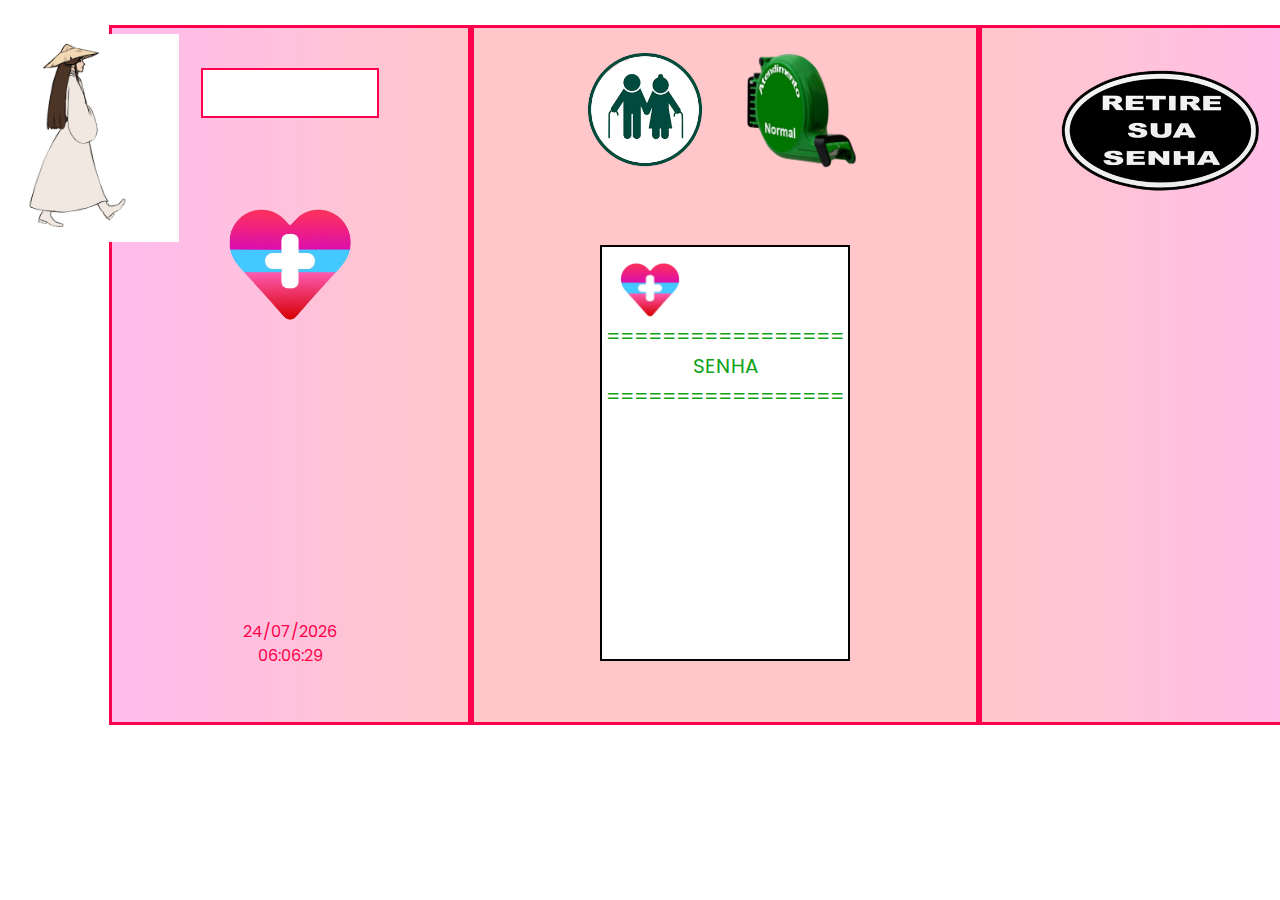
<file: index.html>
<!DOCTYPE html>
<html lang="pt-br">
<head>
    <title>Gerador de Senha</title>
    <link rel="icon" type="image/png" href="img/icon.png"/>

    <meta charset="UTF-8">
    <meta name="viewport" content="width=device-width, initial-scale=1.0">
    <link rel="stylesheet" href="https://cdn.jsdelivr.net/npm/bootstrap@4.6.2/dist/css/bootstrap.min.css">
    <link rel="stylesheet" href="css/index.css">
    <script src="js/index.js"></script>

</head>
<body onload="montaData()">

    <div class="row">
        
        <div class="result">
            <input class="mostrar" type="text" disabled id="visor">
            <div class="col">
                <img src="img/saude.png" alt="" style="margin-top: 25%; width: 40%;">

                <div class="info">
                    <div id="data"></div>
                    <div id="hora"></div>
                </div>
            </div>
        </div>  
        

        <div class="col1">
            <div class="col">
                <img src="img/idoso.png" style="width: 25%;" onclick="movimento(10)">
                <img src="img/senha.png" style="margin-left: 8%; width: 25%;" onclick="movimento(10)">
            </div>

            <div class="senha" id="papel">
                <img src="img/saude.png" alt="" style="margin-left: -150px; width: 25%;">
                <p>=================
                    SENHA
                    =================
                </p>
            </div>

        </div>
        
        <div class="col2">
            <img src="img/retirar.png" type="button" style="width: 70%; margin-top: -6%;">
        </div>

    </div>

    <img src="img/xie-lian2.gif" style="width: 203px; height: 208px; margin-left: -24px; margin-top: -1200px;">

</body>
</html>
</file>
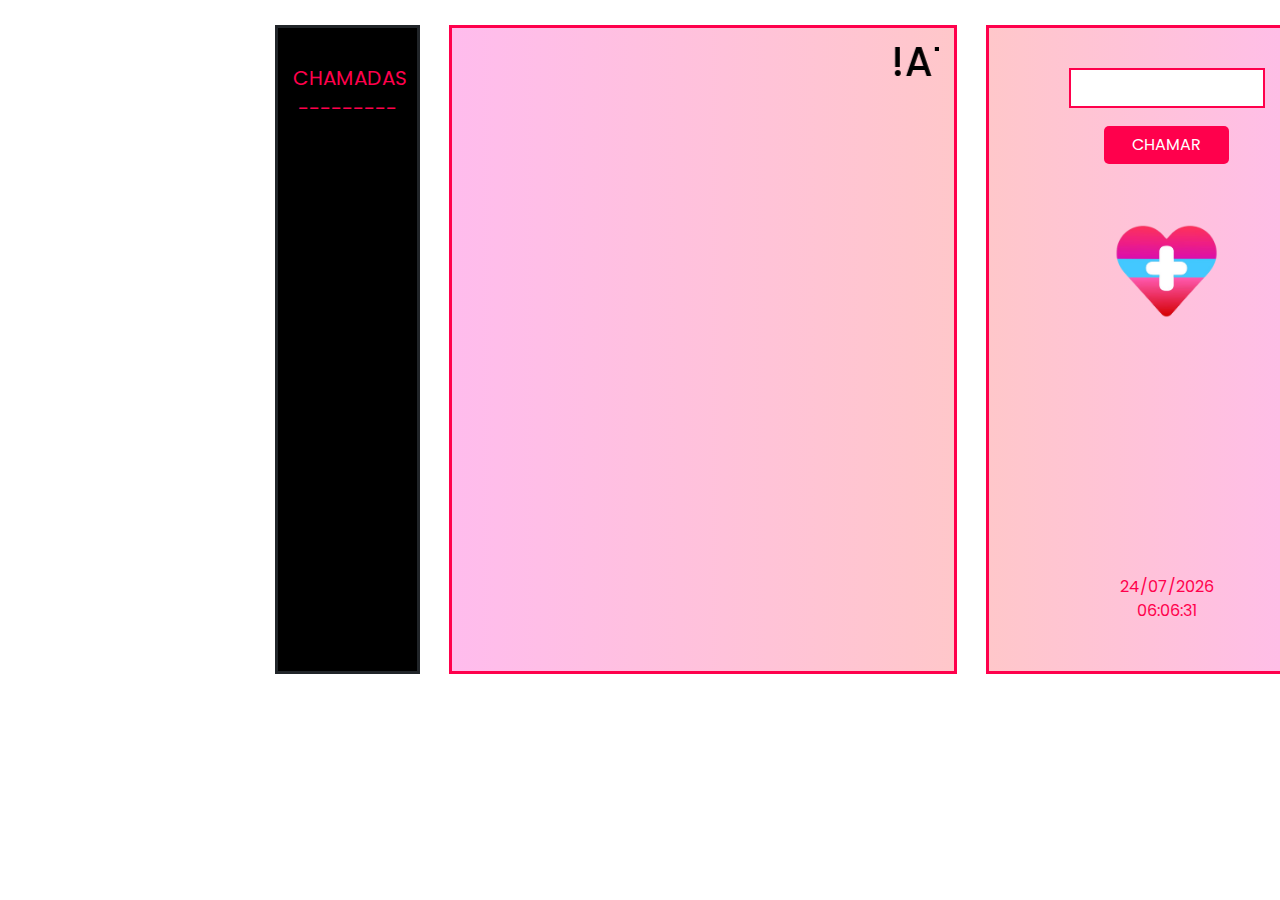
<file: guiche.html>
<!DOCTYPE html>
<html lang="pt-br">
<head>
    <title>Guiche</title>
    <link rel="icon" type="image/png" href="img/icon2.png"/>

    <meta charset="UTF-8">
    <meta name="viewport" content="width=device-width, initial-scale=1.0">
    <link rel="stylesheet" href="https://cdn.jsdelivr.net/npm/bootstrap@4.6.2/dist/css/bootstrap.min.css">
    <link rel="stylesheet" href="css/guiche.css">
    <script src="js/index.js"></script>

</head>
<body onload="montaData()">

    <div class="row">
        
        <div class="result">
            <div class="col">
                <p>
                    CHAMADAS
                    ---------
                </p>
                
            </div>            

        </div>  
        

        <div class="col1">
            <div class="col">
                <marquee>
                    <h1 style="color: black;">!ATENÇÃO! FIQUE ATENTO!</h1>
                    <img src="img/monitor.png" style="width: 110%; margin-top: 20px; justify-content: center; margin: 0 auto;">
                </marquee>
                
            </div>
        </div>
        
        <div class="col2">
            <input class="mostrar" type="text" disabled id="visor">
            <br>
            <button>CHAMAR</button>
            <br>
            <img src="img/saude.png" alt="" style="margin-top: 15%; width: 30%;">

            <div class="info">
                <div id="data"></div>
                <div id="hora"></div>
            </div>
        </div>
        
        <img src="img/xie-lian.gif" style="width: 250px; height: 250px; margin-left: 1365px; margin-top: -680px;">

    </div>

</body>
</html>
</file>
<file: css/index.css>
@import url('https://fonts.googleapis.com/css2?family=Poppins:wght@100;200;300;400;500;600&display=swap');

* {
    font-family: "Poppins", sans-serif;
}

.row{
    width: 1450px;
    height: 700px;
    text-align: center;
    justify-content: center;
    margin: 0 auto;
    margin-top: 25px;
}

img{
    margin-top: 5%;
}

.mostrar{
    width: 50%;
    height: 50px;
    font-size: 30px;
    margin-top: 40px;
    text-align: center;
    border: solid 2px;
    color: rgb(255, 0, 76);
    background-color: white;
}

.result{
    width: 25%;
    border: solid 3px;
    color: rgb(255, 0, 76);
    /*background-color: rgb(255, 217, 209);*/
    background-image: linear-gradient(to right, rgb(255 188 237), rgb(255 199 202));
}

.col1{
    border: solid 3px;
    color: rgb(255, 0, 76);
    background-color: rgb(255 199 202);
    width: 35%;
}

.col2{
    border: solid 3px;
    color: rgb(255, 0, 76);
    /*background-color: rgb(255, 217, 209);*/
    background-image: linear-gradient(to right, rgb(255 199 202), rgb(255 188 237));
    width: 25%;
}

.senha{
    width: 50%;
    height: 60%;
    margin-left: auto;
    margin-right: auto;
    margin-top: 15%;
    border: solid 2px;
    color: rgb(0, 0, 0);
    background-color: rgb(255, 255, 255);
}

p{
    color: rgb(16, 163, 24);
    font-size: 20px;
}

.info{
    width: 40%;
    margin: 0 auto;
    margin-top: 290px;
}
</file>
<file: css/guiche.css>
@import url('https://fonts.googleapis.com/css2?family=Poppins:wght@100;200;300;400;500;600&display=swap');

* {
    font-family: "Poppins", sans-serif;
}

.row{
    width: 1450px;
    height: 700px;
    text-align: center;
    margin-top: 25px;
}

img{
    width: 40%;
    margin-top: 5%;
}

.mostrar{
    width: 55%;
    height: 40px;
    font-size: 30px;
    margin-top: 40px;
    text-align: center;
    border: solid 2px;
    color: rgb(255, 0, 76);
    background-color: white;
}

.result{
    border: solid 3px;
    background-color: black;
    width: 10%;
    margin-left: 20%;
}

.col1{
    border: solid 3px;
    color: rgb(255, 0, 76);
    background-image: linear-gradient(to right, rgb(255 188 237), rgb(255 199 202));
    margin-left: 2%;
    width: 35%;
}

.col2{
    border: solid 3px;
    color: rgb(255, 0, 76);
    background-image: linear-gradient(to right, rgb(255 199 202), rgb(255 188 237));
    margin-left: 2%;
    width: 25%;
}

.senha{
    margin-left: auto;
    margin-right: auto;
    margin-top: 15%;
    border: solid 2px;
    width: 50%;
    height: 60%;
}

p{
    margin-top: 35px;
    color: rgb(255, 0, 76);
    font-size: 20px;
}

button{
    margin-top: 5%;
    width: 35%;
    height: 6%;
    border: none;
    border-radius: 5px;
    color: white;
    background-color: rgb(255, 0, 76);
}

.info{
    width: 40%;
    margin: 0 auto;
    margin-top: 250px;
}

marquee{
    margin-top: 10px;
}
</file>
